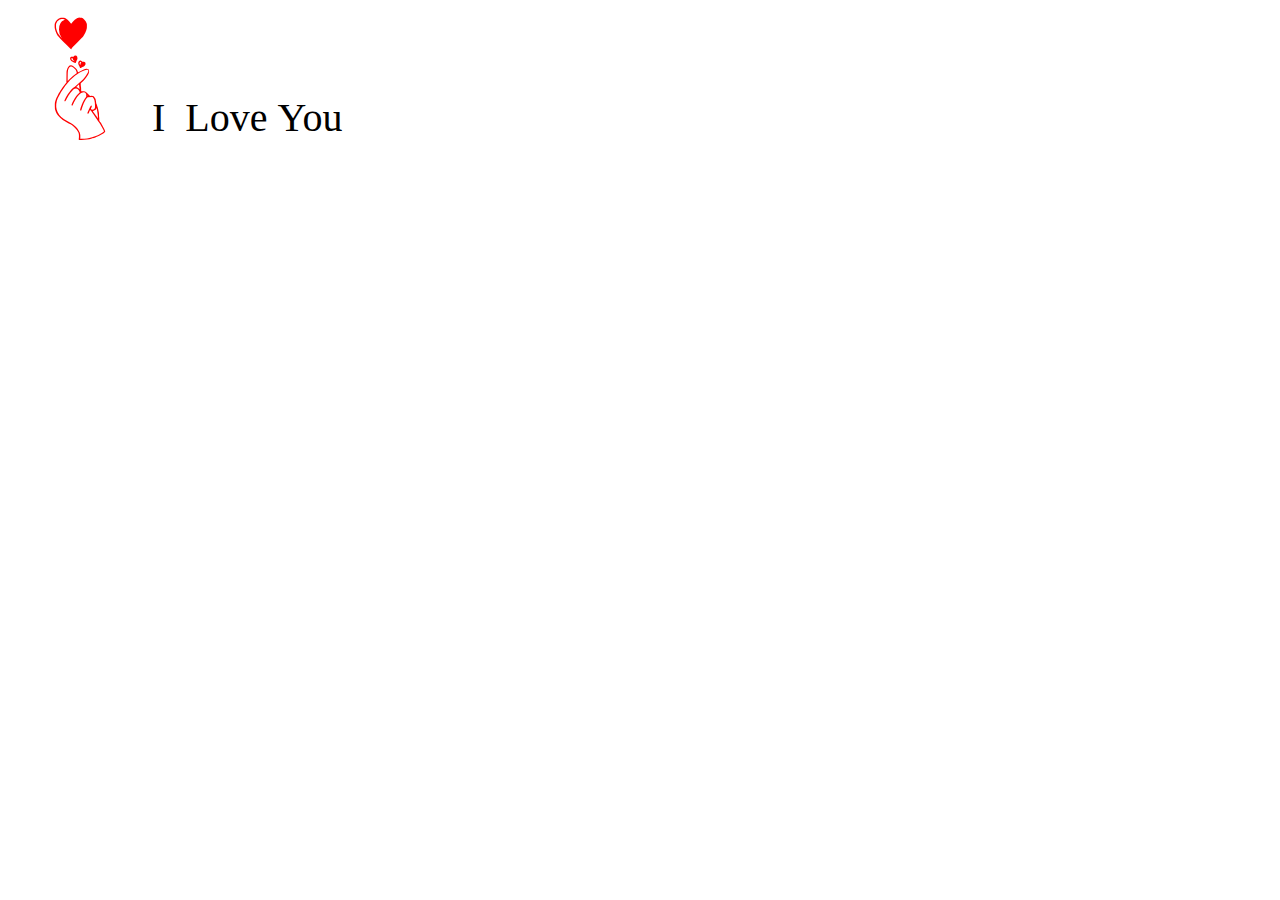
<file: index.html>
<!DOCTYPE html>
<html lang="en">

<head>
    <meta charset="UTF-8">
    <meta name="viewport" content="width=device-width, initial-scale=1.0">
    <meta http-equiv="X-UA-Compatible" content="ie=edge">
    <title>Document</title>
    <link rel="shortcut icon" href="favicon.ico" type="image/x-icon">
    <link rel="stylesheet" href="iconfont/iconfont.css">
    <style>
        i {
            font-size: 140px!important;
            color: red;
        }
        
        span {
            font-size: 40px;
        }
    </style>
</head>

<body>
    <i class="iconfont icon-bixin-copy"></i>
    <span>I&nbsp&nbspLove&nbspYou</span>
</body>

</html>
</file>
<file: iconfont/iconfont.css>
@font-face {
  font-family: "iconfont"; /* Project id 2900391 */
  src: url('iconfont.woff2?t=1637432035662') format('woff2'),
       url('iconfont.woff?t=1637432035662') format('woff'),
       url('iconfont.ttf?t=1637432035662') format('truetype');
}

.iconfont {
  font-family: "iconfont" !important;
  font-size: 16px;
  font-style: normal;
  -webkit-font-smoothing: antialiased;
  -moz-osx-font-smoothing: grayscale;
}

.icon-bixin-copy:before {
  content: "\e60b";
}

.icon-hunshasheying2:before {
  content: "\e605";
}

.icon-kouhong2:before {
  content: "\e606";
}

.icon-hunshasheying:before {
  content: "\e601";
}

.icon-kouhong:before {
  content: "\e602";
}
</file>
